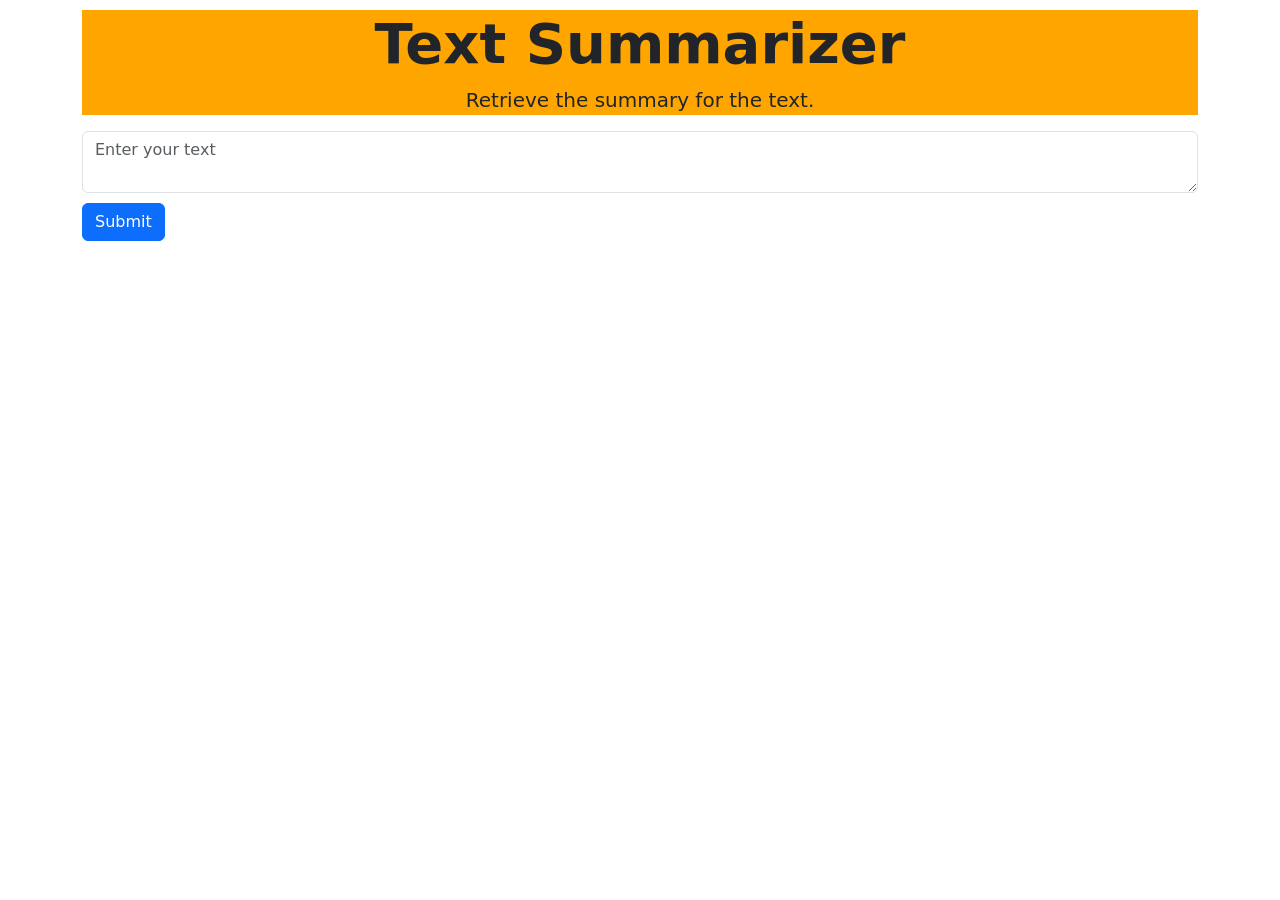
<file: templates/index.html>
<!doctype html>
<html lang="en">
  <head>
    <meta charset="utf-8">
    <meta name="viewport" content="width=device-width, initial-scale=1">
    <title>Home Page</title>
    <link href="https://cdn.jsdelivr.net/npm/bootstrap@5.3.3/dist/css/bootstrap.min.css" rel="stylesheet" integrity="sha384-QWTKZyjpPEjISv5WaRU9OFeRpok6YctnYmDr5pNlyT2bRjXh0JMhjY6hW+ALEwIH" crossorigin="anonymous">
    <link rel = "stylesheet" href="/static/style.css">
  </head>
  <body>
    <div class="container">
        <div class="jumbotron jumbotron-fluid">
            <div class="container">
              <h1 class="display-4 heading">Text Summarizer</h1>
              <p class="lead">Retrieve the summary for the text.</p>
            </div>
        </div>
        <form action="/analyze" method="POST">
            <textarea name="rawtext" class="form-control",row=50 cols=500 placeholder="Enter your text"></textarea>
            <button class="btn btn-primary submitBtn" type="submit">Submit</button>
        </form>
    </div>    
      
    
    <script 
        src="https://cdn.jsdelivr.net/npm/bootstrap@5.3.3/dist/js/bootstrap.bundle.min.js" 
        integrity="sha384-YvpcrYf0tY3lHB60NNkmXc5s9fDVZLESaAA55NDzOxhy9GkcIdslK1eN7N6jIeHz" 
        crossorigin="anonymous">
    </script>
    <script src="https://cdn.jsdelivr.net/npm/@popperjs/core@2.11.8/dist/umd/popper.min.js" 
        integrity="sha384-I7E8VVD/ismYTF4hNIPjVp/Zjvgyol6VFvRkX/vR+Vc4jQkC+hVqc2pM8ODewa9r" 
        crossorigin="anonymous">
    </script>
    <script src="https://cdn.jsdelivr.net/npm/bootstrap@5.3.3/dist/js/bootstrap.min.js" 
        integrity="sha384-0pUGZvbkm6XF6gxjEnlmuGrJXVbNuzT9qBBavbLwCsOGabYfZo0T0to5eqruptLy" 
        crossorigin="anonymous">
    </script>
  </body>
</html>
</file>
<file: static/style.css>
.jumbotron{
    background-color: orange;
}
.original_title{
    background-color: orangered;
    font-size: 20px;
    font-weight: bold;
    padding: 2px;
    display: flex;
    justify-content: center;
}
.summary_title{
    background-color: greenyellow;
    font-size: 20px;
    font-weight: bold;
    padding: 2px;
    display: flex;
    justify-content: center;
}
/* .srt{
    display: flex;
    flex-direction: row;
}
.originalTxt{
    background-color: orangered;
    padding: 20px;
}
.summaryTxt{
    background-color: greenyellow;
    padding: 20px;
    margin-left: 10px;
} */
.heading{
    margin-top: 10px;
    font-weight: bold;
    display: flex;
    justify-content: center;
}
.lead{
    display: flex;
    justify-content: center;
}
.submitBtn{
    margin-top: 10px;
}

.srt {
    display: flex; /* Use flexbox for side-by-side layout */
    gap: 10px; /* Space between Original and Summary sections */
    align-items: flex-start; /* Align items at the top */
}

.originalContainer,
.summaryContainer {
    flex: 1; /* Ensure equal width */
    display: flex; /* Use flexbox to organize text and button */
    flex-direction: column; /* Stack the text box and button vertically */
    gap: 10px; /* Space between text and button */
}

.originalTxt,
.summaryTxt {
    padding: 20px; /* Inner spacing */
    /* box-sizing: border-box; /* Include padding in width calculations */
    /* overflow-wrap: break-word; Handle long text */
    /* border: 1px solid black; Optional: For debugging layout */
    /* border-radius: 5px; Optional: Rounded corners for better visuals */  
    background-color: orangered; /* Default for Original Text */
    /* min-height: 100px; Optional: Set a minimum height */
}

.summaryTxt {
    background-color: greenyellow; /* Different color for Summary */
}

button {
    align-self: flex-start; /* Align buttons to the left edge */
    margin: 0; /* Reset any margins to prevent unexpected spacing */
}
</file>
